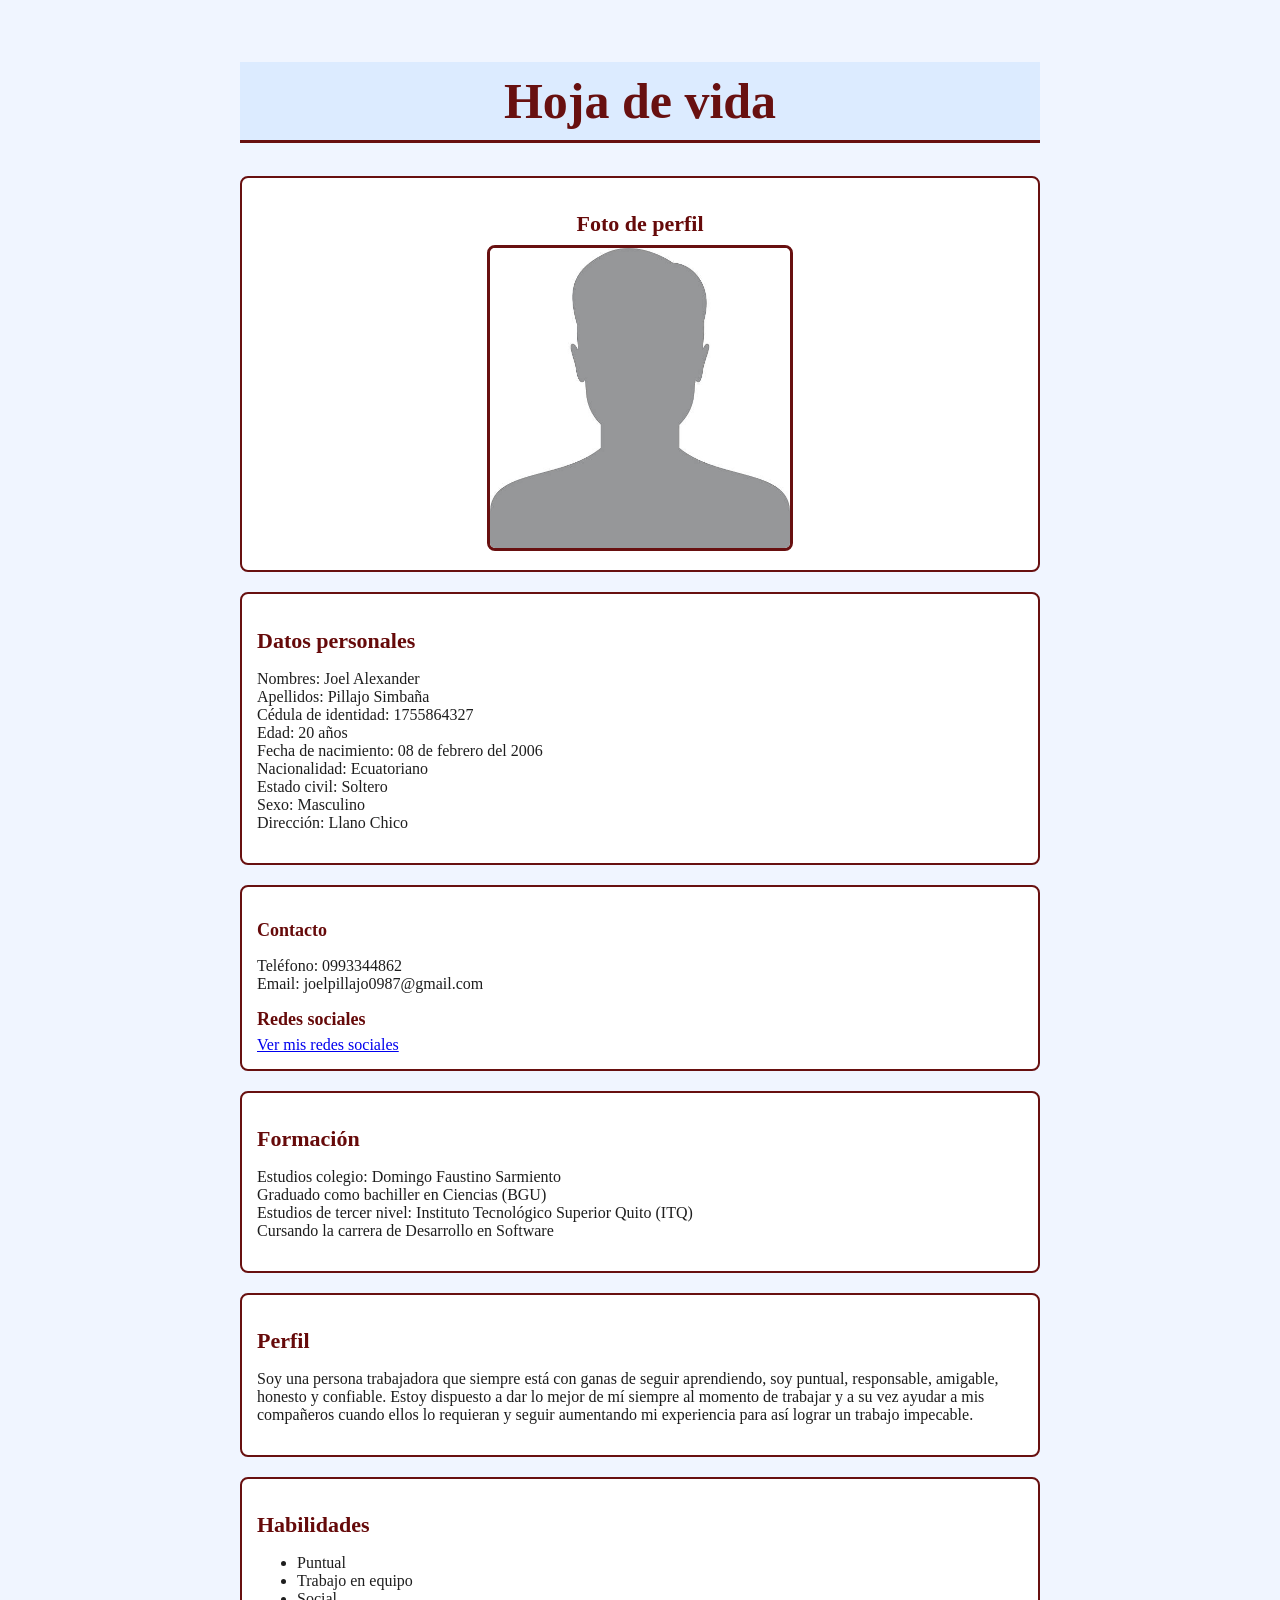
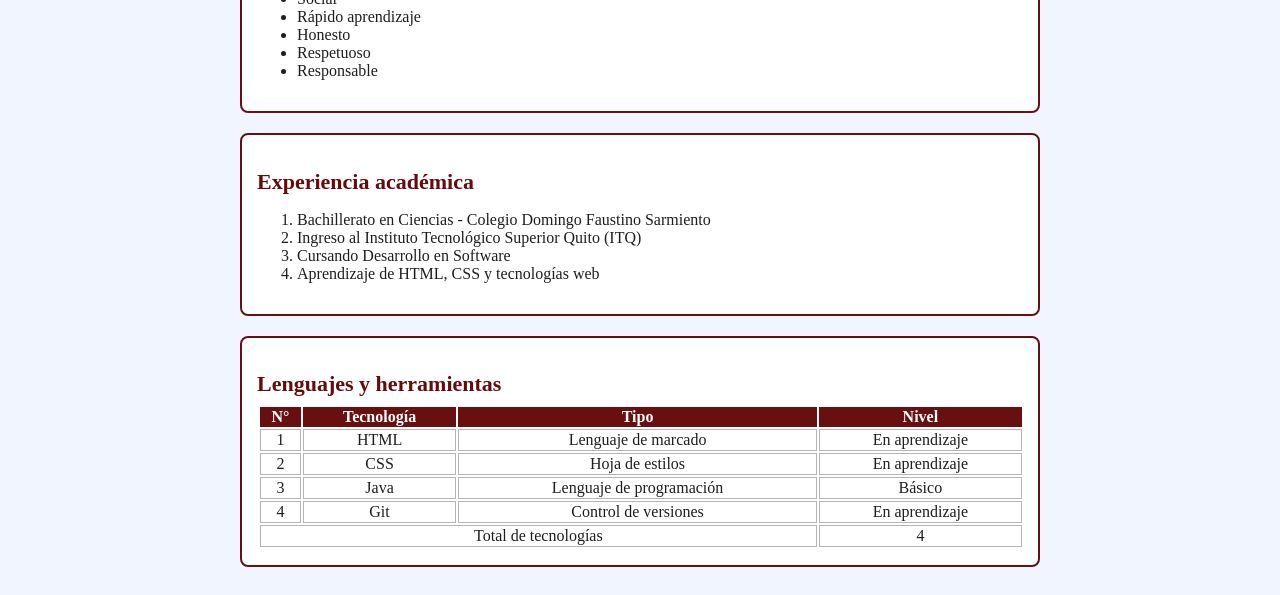
<file: index.html>
<!DOCTYPE html>
<!-- Le dice al navegador que este archivo es HTML5 -->
<html lang="es">
<!-- El lang="es" indica que el idioma de la página es español -->

<head>
    <!-- Esta sección no se ve en pantalla pero es necesaria para configurar la página -->

    <meta charset="UTF-8">
    <!-- Para que se vean bien las tildes, la ñ y otros caracteres especiales -->

    <meta http-equiv="X-UA-Compatible" content="IE-edge">
    <!-- Le dice a Internet Explorer que use su versión más moderna para mostrar la página -->

    <meta name="viewport" content="width=device-width, initial-scale=1.0">
    <!-- Para que la página se vea bien en celulares y tabletas, ajusta el tamaño automáticamente -->

    <link rel="stylesheet" href="estilos/estilos.css">
    <!-- Conecta este archivo con el CSS para aplicar todos los estilos visuales -->

    <title>Hoja de vida joel deber</title>
    <!-- Es el texto que aparece en la pestaña del navegador -->

</head>

<body>
    <!-- Aquí va todo lo que se ve en pantalla -->

    <div class="contenedor">
        <!-- div con clase "contenedor" para centrar y limitar el ancho del contenido, el estilo viene del CSS -->

        <h1>Hoja de vida</h1>
        <!-- Título principal de la página -->

        <!-- FOTO DE PERFIL -->
        <div class="seccion" style="text-align: center;">
            <!-- div con clase "seccion" y el texto centrado con style directo -->

            <h2>Foto de perfil</h2>
            <!-- Subtítulo de la sección -->

            <img src="img/istockphoto-517998264-612x612.jpg" alt="Foto de perfil" width="300px" height="300px">
            <!-- Muestra la foto de perfil, src es la ruta donde está guardada la imagen -->
            <!-- alt es el texto que aparece si la imagen no carga -->
            <!-- width y height definen el tamaño que ocupa en pantalla -->
        </div>

       
        <div class="seccion">
            <!-- Nueva sección con borde y fondo blanco definido en el CSS -->

            <h2>Datos personales</h2>
            <!-- Subtítulo de la sección -->

            <p>
                Nombres: Joel Alexander <br>
                <!-- br salta a la siguiente línea sin crear un nuevo párrafo -->
                Apellidos: Pillajo Simbaña <br>
                Cédula de identidad: 1755864327 <br>
                Edad: 20 años <br>
                Fecha de nacimiento: 08 de febrero del 2006 <br>
                Nacionalidad: Ecuatoriano <br>
                Estado civil: Soltero <br>
                Sexo: Masculino <br>
                Dirección: Llano Chico
            </p>
            <!-- Párrafo con toda la información personal, cada dato en su propia línea -->
        </div>

       
        <div class="seccion">
            <!-- Sección de contacto con el mismo estilo de borde y fondo -->

            <h3>Contacto</h3>
            <!-- Subtítulo más pequeño que h2 -->

            <p>
                Teléfono: 0993344862 <br>
                Email: joelpillajo0987@gmail.com
                <!-- Información de contacto, cada dato en su propia línea -->
            </p>

            <h3 style="margin-top: 12px;">Redes sociales</h3>
            <!-- Subtítulo con un poco de espacio arriba para separarlo del contacto -->

            <div class="nav">
                <!-- div para agrupar el enlace de redes sociales -->

                <a href="mis redes/redes.html">Ver mis redes sociales</a>
                <!-- Enlace que lleva a la página de redes sociales -->
            </div>
        </div>

      
        <div class="seccion">
            <!-- Sección de estudios y formación académica -->

            <h2>Formación</h2>
            <!-- Subtítulo de la sección -->

            <p>
                Estudios colegio: Domingo Faustino Sarmiento <br>
                Graduado como bachiller en Ciencias (BGU) <br>
                Estudios de tercer nivel: Instituto Tecnológico Superior Quito (ITQ) <br>
                Cursando la carrera de Desarrollo en Software
                <!-- Historial de estudios, cada nivel en su propia línea -->
            </p>
        </div>

     
        <div class="seccion">
            <!-- Sección con la descripción personal -->

            <h2>Perfil</h2>
            <!-- Subtítulo de la sección -->

            <p>
                Soy una persona trabajadora que siempre está con ganas de seguir aprendiendo,
                soy puntual, responsable, amigable, honesto y confiable. Estoy dispuesto a
                dar lo mejor de mí siempre al momento de trabajar y a su vez ayudar a mis
                compañeros cuando ellos lo requieran y seguir aumentando mi experiencia para
                así lograr un trabajo impecable.
                <!-- Párrafo de presentación personal -->
            </p>
        </div>

    
        <div class="seccion">
            <!-- Sección con lista de habilidades personales -->

            <h2>Habilidades</h2>
            <!-- Subtítulo de la sección -->

            <ul>
                <!-- Lista desordenada, cada elemento sale con viñeta automáticamente -->
                <li>Puntual</li>
                <li>Trabajo en equipo</li>
                <li>Social</li>
                <li>Rápido aprendizaje</li>
                <li>Honesto</li>
                <li>Respetuoso</li>
                <li>Responsable</li>
                <!-- Cada li es un elemento de la lista -->
            </ul>
        </div>

       
        <div class="seccion">
            <!-- Sección con la trayectoria académica en orden -->

            <h2>Experiencia académica</h2>
            <!-- Subtítulo de la sección -->

            <ol>
                <!-- Lista ordenada, los elementos salen numerados automáticamente -->
                <li>Bachillerato en Ciencias - Colegio Domingo Faustino Sarmiento</li>
                <li>Ingreso al Instituto Tecnológico Superior Quito (ITQ)</li>
                <li>Cursando Desarrollo en Software</li>
                <li>Aprendizaje de HTML, CSS y tecnologías web</li>
                <!-- Cada li es un paso de la trayectoria en orden cronológico -->
            </ol>
        </div>


        <div class="seccion">
            <!-- Sección con tabla de tecnologías que maneja -->

            <h2>Lenguajes y herramientas</h2>
            <!-- Subtítulo de la sección -->

            <table>
                <!-- Tabla para mostrar las tecnologías de forma organizada, el estilo viene del CSS -->

                <tr>
                    <!-- tr es una fila de la tabla -->
                    <th>N°</th>
                    <th>Tecnología</th>
                    <th>Tipo</th>
                    <th>Nivel</th>
                    <!-- th es el encabezado de cada columna, sale en negrilla y con fondo rojo por el CSS -->
                </tr>

                <tr>
                    <td>1</td>
                    <td>HTML</td>
                    <td>Lenguaje de marcado</td>
                    <td>En aprendizaje</td>
                    <!-- td es cada celda normal de datos -->
                </tr>

                <tr>
                    <td>2</td>
                    <td>CSS</td>
                    <td>Hoja de estilos</td>
                    <td>En aprendizaje</td>
                </tr>

                <tr>
                    <td>3</td>
                    <td>Java</td>
                    <td>Lenguaje de programación</td>
                    <td>Básico</td>
                </tr>

                <tr>
                    <td>4</td>
                    <td>Git</td>
                    <td>Control de versiones</td>
                    <td>En aprendizaje</td>
                </tr>

                <tr>
                    <td colspan="3">Total de tecnologías</td>
                    <!-- colspan="3" une las primeras 3 celdas en una sola -->
                    <td>4</td>
                </tr>

            </table>
        </div>

    </div>
    <!-- Cierre del div contenedor -->

</body>
<!-- Cierre del body, fin del contenido visible -->

</html>
<!-- Fin del archivo HTML -->
</file>
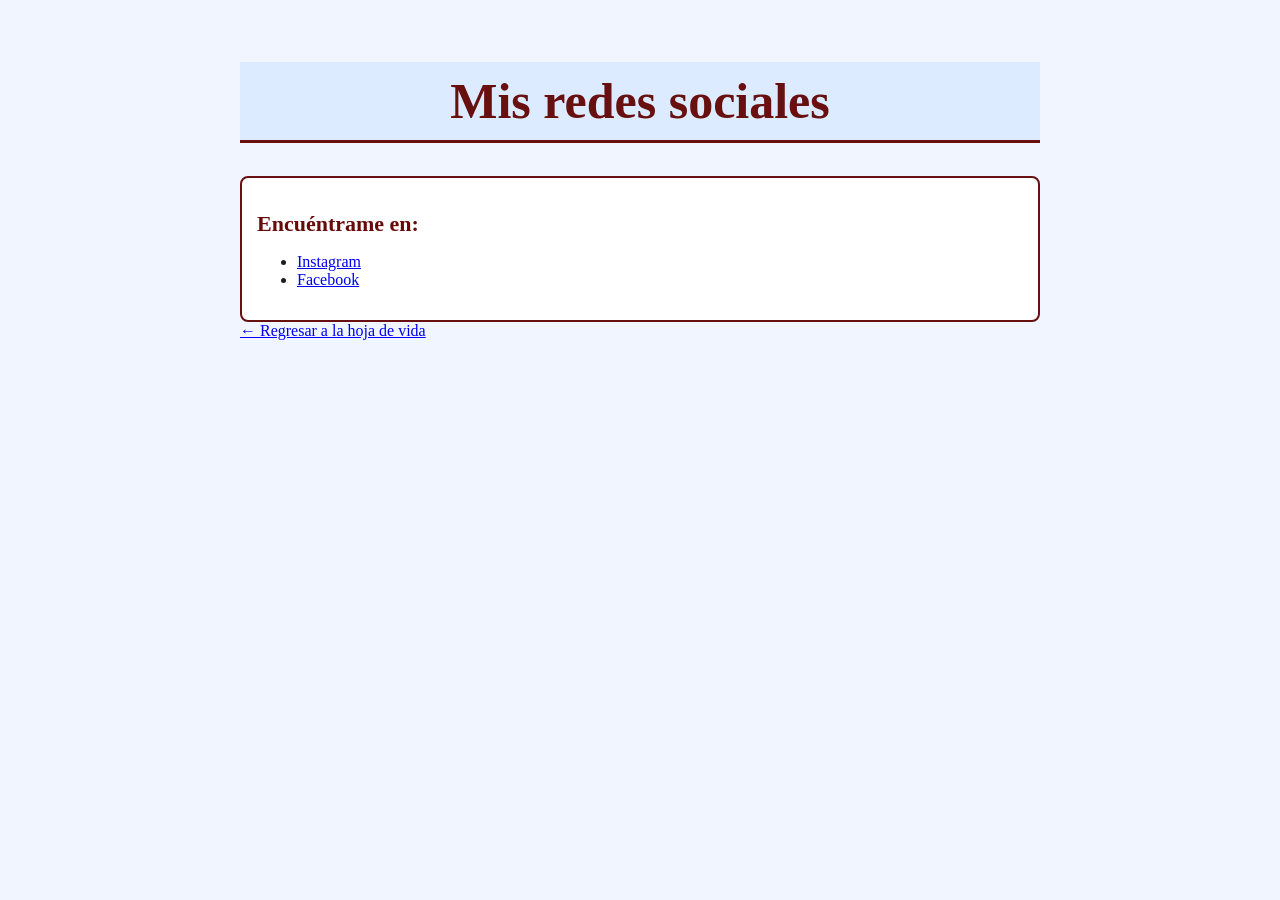
<file: mis redes/redes.html>
<!DOCTYPE html>
<!-- Le dice al navegador que este archivo es HTML5 -->
<html lang="es">
<!-- El lang="es" indica que el idioma de la página es español -->

<head>
    <!-- Esta sección no se ve en pantalla pero es necesaria para configurar la página -->

    <meta charset="UTF-8">
    <!-- Para que se vean bien las tildes, la ñ y otros caracteres especiales -->

    <meta http-equiv="X-UA-Compatible" content="IE=edge">
    <!-- Le dice a Internet Explorer que use su versión más moderna para mostrar la página -->

    <meta name="viewport" content="width=device-width, initial-scale=1.0">
    <!-- Para que la página se vea bien en celulares y tabletas, ajusta el tamaño automáticamente -->

    <title>Redes sociales Joel Pillajo</title>
    <!-- Es el texto que aparece en la pestaña del navegador -->

    <link rel="stylesheet" href="../estilos/estilos.css">
    <!-- Conecta este archivo con el CSS para aplicar los estilos visuales -->
    <!-- El ../ significa que sube una carpeta para encontrar el archivo -->

</head>

<body>
    <!-- Aquí va todo lo que se ve en pantalla -->

    <div class="contenedor">
        <!-- div con clase "contenedor" para centrar y limitar el ancho del contenido, el estilo viene del CSS -->

        <h1>Mis redes sociales</h1>
        <!-- Título principal de la página -->

        <div class="seccion">
            <!-- div con clase "seccion" que le pone borde, fondo blanco y espaciado, definido en el CSS -->

            <h2>Encuéntrame en:</h2>
            <!-- Subtítulo de la sección -->

            <ul class="lista-redes">
                <!-- Lista desordenada, los elementos salen con viñetas -->

                <li>
                    <a href="https://www.instagram.com/j.alex.19/" target="_blank">Instagram</a>
                    <!-- Enlace a Instagram, target="_blank" hace que abra en una nueva pestaña -->
                </li>

                <li>
                    <a href="https://www.facebook.com/joel.pillajo.96" target="_blank">Facebook</a>
                    <!-- Enlace a Facebook, también abre en una nueva pestaña -->
                </li>

            </ul>
        </div>

        <a class="regresar" href="../index.html">← Regresar a la hoja de vida</a>
        <!-- Enlace para volver a la página principal, la flecha ← es solo decorativa -->
        <!-- El ../ sube una carpeta para encontrar el index.html -->

    </div>
    <!-- Cierre del div contenedor -->

</body>
<!-- Cierre del body, fin del contenido visible -->

</html>
<!-- Fin del archivo HTML -->
</file>
<file: estilos/estilos.css>
body {
        background-color: rgb(240, 245, 255); /* Fondo azul claro para toda la página */
        font-family: 'Times New Roman', Times, serif; /* Fuente con serifa para todo el texto */
        color: rgb(30, 30, 30); /* el color del texto  */
    }

    .contenedor {
        width: 800px; /* El contenido no ocupa toda la pantalla, solo 800px de ancho */
        margin: auto; /* Centra el contenedor horizontalmente en la página */
        padding: 20px; /* Espacio interno para que el contenido no quede pegado a los bordes */
    }

    h1 {
        text-align: center; /* El título principal va centrado */
        font-size: 50px; /* Tamaño grande para que resalte */
        color: rgb(104, 16, 16); /* Color rojo oscuro para el texto del título */
        background-color: rgb(220, 235, 255); /* Fondo azul clarito detrás del título */
        padding: 10px; /* Espacio interno para que el fondo no quede justo pegado al texto */
        border-bottom: solid 3px rgb(104, 16, 16); /* Línea roja oscura debajo del título */
    }

    h2 {
        color: rgb(102, 10, 10); /* Subtítulos en rojo oscuro */
        font-size: 22px; /* Tamaño mediano para los subtítulos */
        margin-bottom: 8px; /* Espacio debajo del subtítulo para separarlo del contenido */
    }

    h3 {
        color: rgb(102, 10, 10); /* Mismo color rojo oscuro que el h2 pero más pequeño */
        font-size: 18px; /* Tamaño un poco menor que el h2 */
        margin-bottom: 6px; /* Pequeño espacio debajo del h3 */
    }

    .seccion {
        border: solid 2px rgb(104, 16, 16); /* Borde rojo oscuro alrededor de cada sección */
        border-radius: 8px; /* Bordes redondeados para que no se vea tan cuadrado */
        padding: 15px; /* Espacio interno para que el texto no quede pegado al borde */
        margin-top: 20px; /* Espacio encima de cada sección para separarlas entre sí */
        background-color: rgb(255, 255, 255); /* Fondo blanco dentro de cada sección */
    }

    table {
        width: 100%; /* La tabla ocupa todo el ancho del contenedor */
        margin: 1px; /* Pequeño margen alrededor de la tabla */
    }

    th {
        background-color: rgb(104, 16, 16); /* Fondo rojo oscuro en los encabezados de la tabla */
        color: white; /* Texto blanco para que contraste con el fondo rojo */
        text-align: center; /* El texto de los encabezados va centrado */
    }

    td {
        border: 1px solid rgb(180, 180, 180); /* Borde gris clarito entre las celdas */
        text-align: center; /* El contenido de cada celda va centrado */
    }

    img {
        margin: auto; /* Centra la imagen dentro de su contenedor */
        border-radius: 8px; /* Bordes redondeados en las imágenes */
        border: 3px solid rgb(104, 16, 16); /* Borde rojo oscuro alrededor de las imágenes */
    }
</file>
